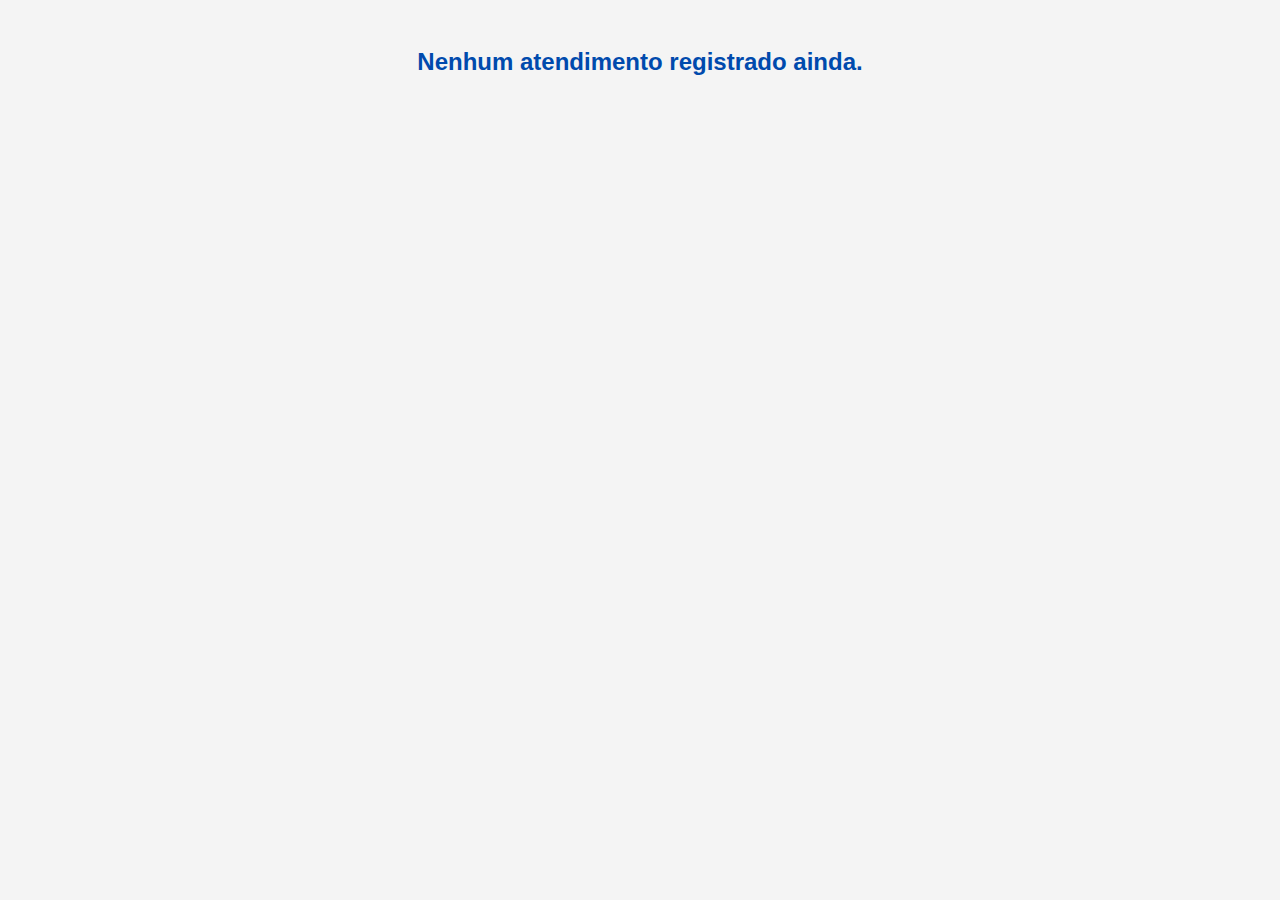
<file: historico.html>
<!DOCTYPE html>
<html lang="pt-BR">
<head>
  <meta charset="UTF-8">
  <title>Histórico do Último Atendimento - ARES</title>
  <style>
    body {
      font-family: Arial, sans-serif;
      background: #f4f4f4;
      padding: 20px;
    }
    .container {
      background: #fff;
      padding: 20px;
      border-radius: 10px;
      box-shadow: 0 2px 8px rgba(0,0,0,0.1);
      max-width: 600px;
      margin: auto;
    }
    h2 {
      text-align: center;
      color: #004aad;
    }
    .info {
      margin: 10px 0;
      padding: 10px;
      border-bottom: 1px solid #ddd;
    }
    .label {
      font-weight: bold;
      color: #333;
    }
    #btnPdf { margin-top: 20px; padding: 10px 20px; background-color: #007BFF; color: #fff; border: none; cursor: pointer; }
    #btnPdf:hover { background-color: #0056b3; }
  </style>
</head>
<body>
  <div class="container">
    <h2>📋 Último Registro de Atendimento</h2>
    <div class="info"><span class="label">Gênero:</span> <span id="genero"></span></div>
    <div class="info"><span class="label">Perfil Etário:</span> <span id="perfil"></span></div>
    <div class="info"><span class="label">Hora Início:</span> <span id="horaInicio"></span></div>
    <div class="info"><span class="label">Hora Mal Súbito:</span> <span id="horaMalSubito"></span></div>
    <div class="info"><span class="label">Ciclos Realizados:</span> <span id="ciclos"></span></div>
    <div class="info"><span class="label">Endereço:</span> <span id="endereco"></span></div>
    <div class="info"><span class="label">Acionamento da Emergência:</span> <span id="horaEmergencia"></span></div>
    <div class="info"><span class="label">Encerramento Atendimento:</span> <span id="dataRegistro"></span></div>
    <hr>
    <button id="btnPdf">Salvar PDF</button>
  </div>

  <script src="js/jspdf.umd.min.js"></script>
  <script>
  // Recupera o último atendimento do localStorage
  const atendimentos = JSON.parse(localStorage.getItem("atendimentos")) || [];
  const atendimento = atendimentos[atendimentos.length - 1];

  if (atendimento) {
    document.getElementById("genero").textContent = atendimento.genero;
    document.getElementById("perfil").textContent = atendimento.perfil;
    document.getElementById("horaInicio").textContent = atendimento.horaInicio;
    document.getElementById("horaMalSubito").textContent = atendimento.horaMalSubito;
    document.getElementById("ciclos").textContent = atendimento.ciclos;
    document.getElementById("endereco").textContent = atendimento.endereco;
    document.getElementById("horaEmergencia").textContent = atendimento.horaEmergencia;
    document.getElementById("dataRegistro").textContent = atendimento.dataRegistro;

    // Botão salvar PDF
    document.getElementById("btnPdf").addEventListener("click", () => {
      const { jsPDF } = window.jspdf;
      const doc = new jsPDF();

      doc.setFontSize(16);
      doc.text("Último Atendimento Registrado", 105, 20, { align: "center" });

      doc.setFontSize(12);
      let y = 40;
      const campos = [
        { label: "Gênero", valor: atendimento.genero },
        { label: "Perfil Etário", valor: atendimento.perfil },
        { label: "Hora de Início", valor: atendimento.horaInicio },
        { label: "Hora Mal Súbito", valor: atendimento.horaMalSubito },
        { label: "Ciclos Realizados", valor: atendimento.ciclos },
        { label: "Endereço", valor: atendimento.endereco },
        { label: "Hora da Emergência", valor: atendimento.horaEmergencia },
        { label: "Data de Registro", valor: atendimento.dataRegistro },
      ];

      campos.forEach(c => {
        doc.text(`${c.label}: ${c.valor}`, 20, y);
        y += 10;
      });
  
      // Gerar nome do arquivo baseado na dataRegistro
    const nomeArquivo = `atendimento_${atendimento.dataRegistro.replace(/[:\/]/g, "_")}.pdf`;
    doc.save(nomeArquivo);

});

  } else {
    document.body.innerHTML = "<h2>Nenhum atendimento registrado ainda.</h2>";
  }
</script>

</body>
</html>
</file>
